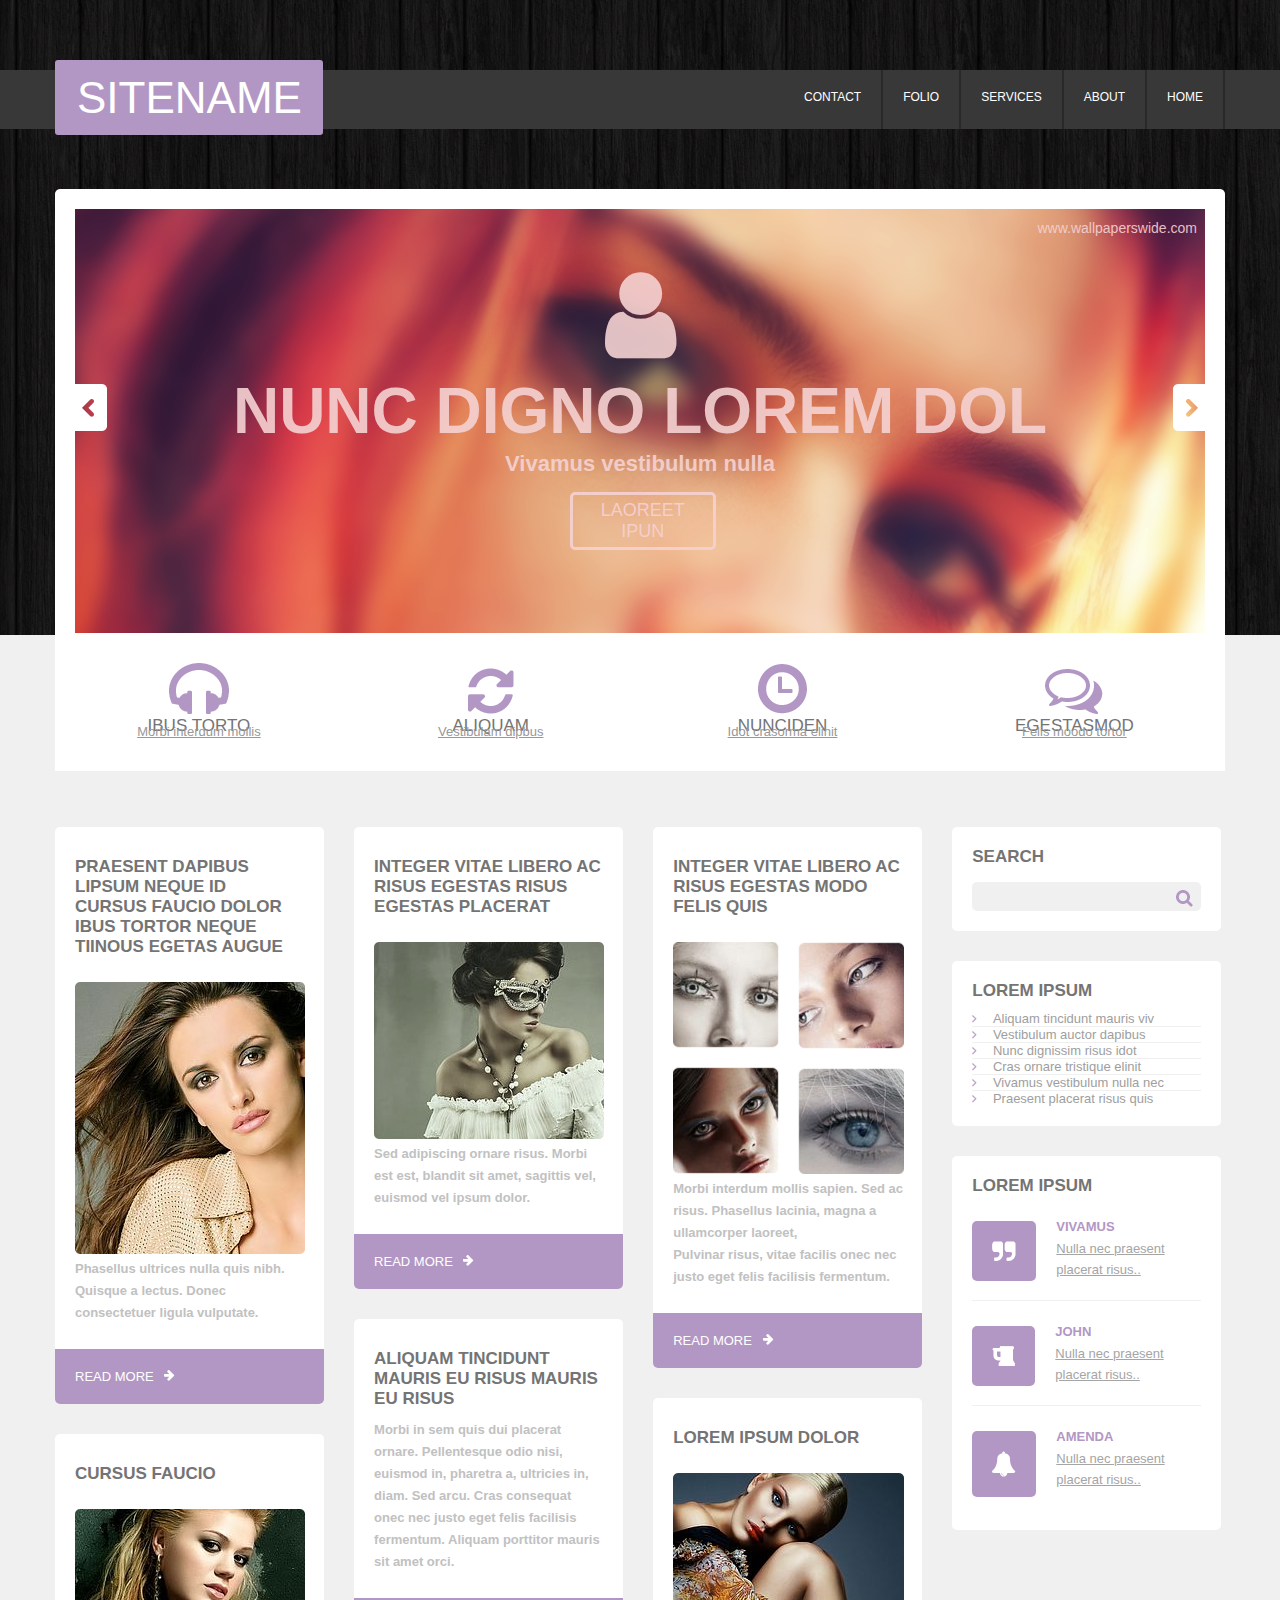
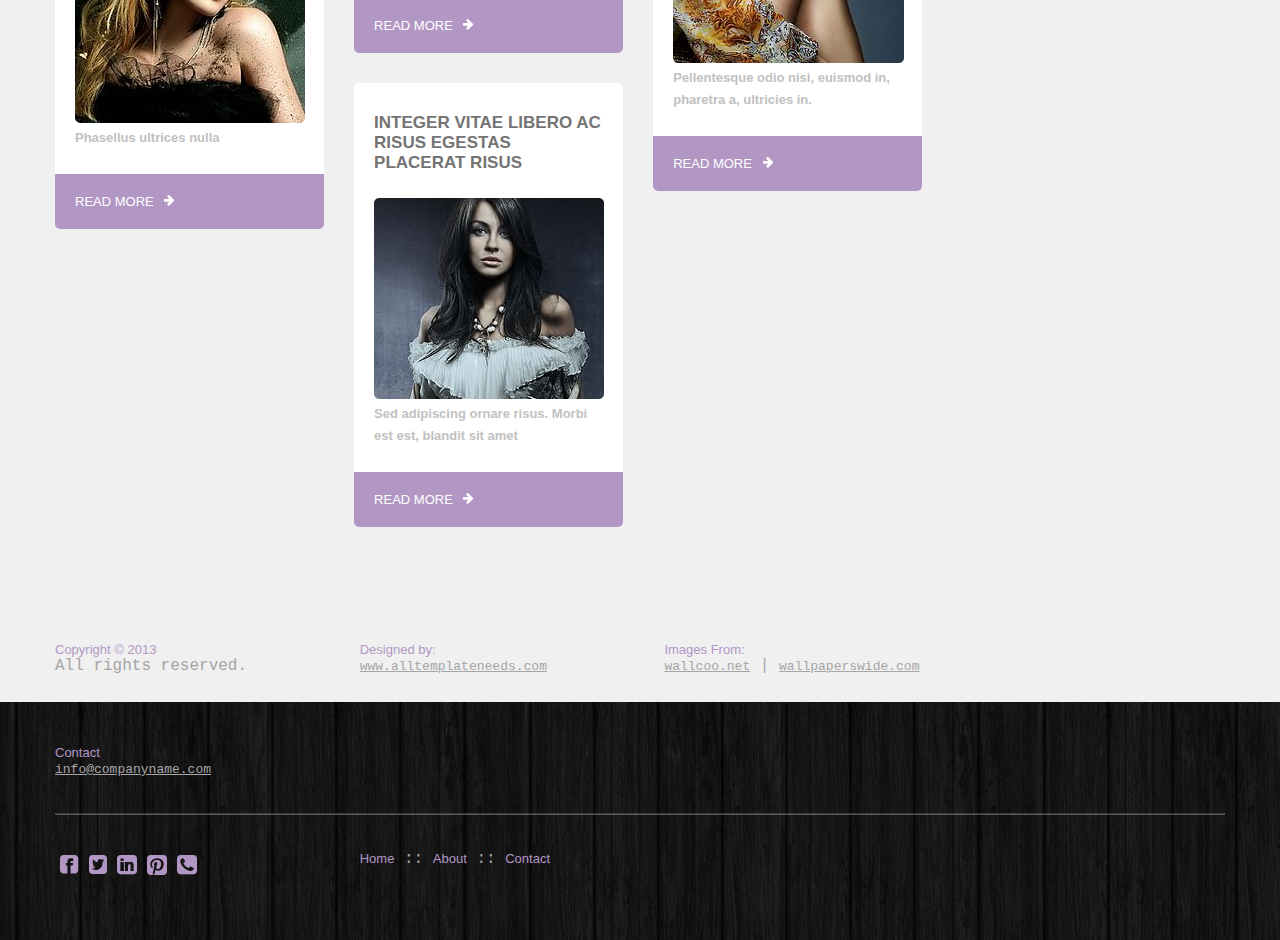
<file: index.html>
<!DOCTYPE html>
<html>
  <head>
    <link href="styles.css" rel="stylesheet" type="text/css" >
    <link href="http://allfont.ru/allfont.css?fonts=fjalla" rel="stylesheet" type="text/css" />
    <link href="http://allfont.ru/allfont.css?fonts=oxygen" rel="stylesheet" type="text/css" />
    <link href="https://maxcdn.bootstrapcdn.com/font-awesome/4.3.0/css/font-awesome.min.css" rel="stylesheet">
    <link href="http://allfont.ru/allfont.css?fonts=open-sans-bold" rel="stylesheet" type="text/css" />
    <link href="http://allfont.ru/allfont.css?fonts=open-sans" rel="stylesheet" type="text/css" />
  </head>

  <body>
    <header>
      <div class="nav-panel">
        <a href="#" class="logo">SITENAME</a>
    		<ul class="navs">      
    			<li class="nav">
    				<a href="#">HOME</a>
    			</li>
    			<li class="nav">
    				<a href="#">ABOUT</a>
    			</li>
    			<li class="nav">
    				<a href="#">SERVICES</a>
    			</li>
    			<li class="nav">
    				<a href="#">FOLIO</a>
    			</li>
    			<li class="nav">
    				<a href="#">CONTACT</a>
    			</li>
    		</ul>
      </div>
    </header>
    <div class="content">
      <div class="banner">    
        <div class="banner-link">
          <a href="#">www.wallpaperswide.com</a>
        </div>
        <div class="banner-icon"><i class="fa fa-user"></i></div>
        <div class="banner-arrows">
          <img src="images/banner_arrow_left.png" class="banner-left-arrow" alt=""/>
          <img src="images/banner_arrow_right.png" class="banner-right-arrow" alt=""/>
        </div>
        <h1>NUNC DIGNO LOREM DOL</h1>
        <h2>Vivamus vestibulum nulla </h2>
        <div class="banner-header3-frame">
          <div class="banner-header3">LAOREET IPUN</div>
        </div>
      </div>
    	<div class="submenu">
    		<div class="submenu-item">
    			<img src="images/banner1.png" class="submenu-item-img" alt="IBUS TORTO"/>
    			<div class="submenu-item-header">IBUS TORTO</div> 
    			<a href="#">Morbi interdum mollis</a>
    		</div>
    		<div class="submenu-item">
    			<img src="images/banner2.png" class="submenu-item-img" alt="ALIQUAM"/>
    			<div class="submenu-item-header">ALIQUAM</div> 
    			<a href="#">Vestibulam dipbus</a>
    		</div>
    		<div class="submenu-item">
    			<img src="images/banner3.png" class="submenu-item-img" alt="NUNCIDEN"/>
    			<div class="submenu-item-header">NUNCIDEN</div> 
    			<a href="#">Idot crasorma elinit</a>
    		</div>
    		<div class="submenu-item">
    			<img src="images/banner4.png" class="submenu-item-img" alt="EGESTASMOD"/>
    			<div class="submenu-item-header">EGESTASMOD</div> 
    			<a href="#">Felis moodo tortor</a>
    		</div>
    	</div>
    <div class="columns">
    	<div class="column">
    		<div class="post">
          <div class="post-content">
    	  		<h3>Praesent dapibus lipsum neque id cursus faucio dolor ibus tortor neque tiinous egetas augue</h3>
    	  		<img src="images/post1.png" class="column-img" alt="PRAESENT DUPIBUS LIPSUM NEQUE ..."/>
    	  		<h4>Phasellus ultrices nulla quis nibh. Quisque a lectus. Donec consectetuer ligula vulputate.</h4>
      		</div>
          <div class="readmore">READ MORE <img src="images/arrow_post.png" class="arrow-post" alt="READ MORE"/></div>
        </div>
      	<div class="post">
          <div class="post-content">
      			<h3>CURSUS FAUCIO</h3>
    	  		<img src="images/post2.png" class="column-img" alt="CURSUS FAUCIO"/>
    	  		<h4>Phasellus ultrices nulla</h4>
    			</div>
          <div class="readmore">READ MORE <img src="images/arrow_post.png" class="arrow-post" alt="READ MORE"/></div>
    		</div>
      </div>
  		<div class="column">
    			<div class="post">
            <div class="post-content">
      				<h3>INTEGER VITAE LIBERO AC RISUS EGESTAS RISUS EGESTAS PLACERAT</h3>
    	  			<img src="images/post3.png" class="column-img" alt="INTEGER VITAE LIBERO ..."/>
    	  			<h4>Sed adipiscing ornare risus. Morbi est est, blandit sit amet, sagittis vel, euismod vel ipsum dolor.</h4>
            </div>
  	  			<div class="readmore">READ MORE <img src="images/arrow_post.png" class="arrow-post" alt="READ MORE"/></div>
    			</div>
    			<div class="post">
            <div class="post-content">
      				<h3>ALIQUAM TINCIDUNT MAURIS EU RISUS MAURIS EU RISUS</h3>
    	  			<h4>Morbi in sem quis dui placerat ornare. Pellentesque odio nisi, euismod in, pharetra a, ultricies in, diam. Sed arcu. Cras consequat onec nec justo eget felis facilisis fermentum. Aliquam porttitor mauris sit amet orci. </h4>
            </div>
  	  			<div class="readmore">READ MORE <img src="images/arrow_post.png" class="arrow-post" alt="READ MORE"/></div>
    			</div>
    			<div class="post">
            <div class="post-content">
      				<h3>INTEGER VITAE LIBERO AC RISUS EGESTAS PLACERAT RISUS</h3>
    	  			<img src="images/post5.png" class="column-img" alt="INTEGER VITAE LIBERO AC RISUS EGESTAS PLACERAT RISUS"/>
    	  			<h4>Sed adipiscing ornare risus. Morbi est est, blandit sit amet</h4>
            </div>
  	  			<div class="readmore">READ MORE <img src="images/arrow_post.png" class="arrow-post" alt="READ MORE"/></div>
    			</div>
    		</div>
    		<div class="column">
    			<div class="post">
            <div class="post-content">
      				<h3>INTEGER VITAE LIBERO AC RISUS EGESTAS MODO FELIS QUIS</h3>
      				<img src="images/post6.png" class="column-img" alt="INTEGER VITAE LIBERO AC RISUS EGESTAS MODO FELIS QUIS"/>
    	  			<h4>Morbi interdum mollis sapien. Sed ac risus. Phasellus lacinia, magna a ullamcorper laoreet,
    					<br>Pulvinar risus, vitae facilis onec nec justo eget felis facilisis fermentum. </h4>
            </div>
  	  			<div class="readmore">READ MORE <img src="images/arrow_post.png" class="arrow-post" alt="READ MORE"/></div>
    			</div>
    			<div class="post">
            <div class="post-content">
      				<h3>LOREM IPSUM DOLOR</h3>
    	  			<img src="images/post7.png" class="column-img" alt="LOREM IPSUM DOLOR"/>
    	  			<h4>Pellentesque odio nisi, euismod in, pharetra a, ultricies in.</h4>
            </div>
  	  			<div class="readmore">READ MORE <img src="images/arrow_post.png" class="arrow-post" alt="READ MORE"/></div>
    			</div>
    		</div>
    		<div class="column">
    			<div class="post"> 
            <div class="post-content">  
              <h3>SEARCH</h3> 
              <label for="search"></label>
              <div class="search-input">
                	<input type="text" name="search">     
                	<img src="images/icon_search.png" class="search-img" alt="search"/>       
              </div>
            </div>
          </div>
    			<div class="post">
           <div class="post-content news">
              <h3>LOREM IPSUM</h3>
              <ul>
                  <li>
                  	<span class="news-arrow-style">
                  		<i class="fa fa-angle-right"></i>
                  	</span>
                  	Aliquam tincidunt mauris viv
                  </li>
                  <li>
                  	<span class="news-arrow-style">
                  		<i class="fa fa-angle-right"></i>
                  	</span>
                  	Vestibulum auctor dapibus
                  </li>
                  <li>
                  	<span class="news-arrow-style">
                  		<i class="fa fa-angle-right"></i>
                  	</span>
                  	Nunc dignissim risus idot
                  </li>
                  <li>
                  	<span class="news-arrow-style">
                  		<i class="fa fa-angle-right"></i>
                  	</span>
                  	Cras ornare tristique elinit
                  </li>
                  <li>
                  	<span class="news-arrow-style">
                  		<i class="fa fa-angle-right"></i>
                  	</span>
                  	Vivamus vestibulum nulla nec
                  </li>
                  <li>
                  	<span class="news-arrow-style">
                  		<i class="fa fa-angle-right"></i>
                  	</span>
                  	Praesent placerat risus quis
                  </li>
              </ul>
              </div>
    			</div>
    			<div class="post">
            <div class="post-content secondary-news">
                <h3>LOREM IPSUM</h3>
                <ul>
                  <li>
                    <img src="images/secondary_news1.png" class="secondary-news-img" alt="Vivamus"/>
                    <div class="secondary-news-text">
                      <h4>Vivamus</h4>
                        <div class="secondary-news-a">
                          <a href="#">Nulla nec praesent placerat risus..</a>
                        <div>
                    </div>
                  </li>
                  <li>
                    <img src="images/secondary_news2.png" class="secondary-news-img" alt="John"/>
                    <div class="secondary-news-text">
                      <h4>John</h4>
                      <div class="secondary-news-a">
                          <a href="#">Nulla nec praesent placerat risus..</a>
                        <div>
                    </div>
                  </li>
                  <li>
                    <img src="images/secondary_news3.png" class="secondary-news-img" alt="Amenda"/>
                    <div class="secondary-news-text">
                      <h4>Amenda</h4>
                      <div class="secondary-news-a">
                          <a href="#">Nulla nec praesent placerat risus..</a>
                        <div>
                      </div>
                  </li>
                </ul>
            </div>
    			</div>
    		</div>
    </div>
  </div>

    <footer>
      <div class="footer-content">
        <div class="footer-columns">
          <div class="column">
              <div class="footer-header">Copyright &copy 2013</div>
              All rights reserved. 
            </div>
            <div class="column">
              <div class="footer-header">Designed by: </div>
              <a href="www.alltemplateneeds.com">www.alltemplateneeds.com</a>
            </div>
            <div class="column">
              <div class="footer-header">Images From: </div>
              <a href="wallcoo.net">wallcoo.net</a> | <a href="wallpaperswide.com">wallpaperswide.com</a>
            </div>
            <div class="column">
              <div class="footer-header">Contact</div>
              <a href="mailto:info@companyname.com">info@companyname.com</a>
            </div>
          </div>
          <hr/>      
        <div class="footer-columns">
          <div class="column">
            <div class="social-link">
              <img src="images/icon_facebook.png" alt="facebook"/>
            </div>
            <div class="social-link">
              <img src="images/icon_twitter.png" alt="twitter"/>
            </div>
            <div class="social-link">
              <img src="images/icon_linkedin.png" alt="linkedin"/>
            </div>
            <div class="social-link">
              <img src="images/icon_pinterest.png" alt="pinterest"/>
            </div>
            <div class="social-link">
              <img src="images/icon_phone.png" alt="phone"/>
            </div>
          </div>
          <div class="column">
            <div class="footer-menu">
              <div class="footer-menu-item">
                <a href="#">Home</a>
              </div>
              <div class="footer-menu-item">
                <a href="#">About</a>
              </div>
              <div class="footer-menu-item">
                <a href="#">Contact</a>
              </div>
            </div>
          </div>
        </div>
      </div>
    </footer>
  </body>
</html>
</file>
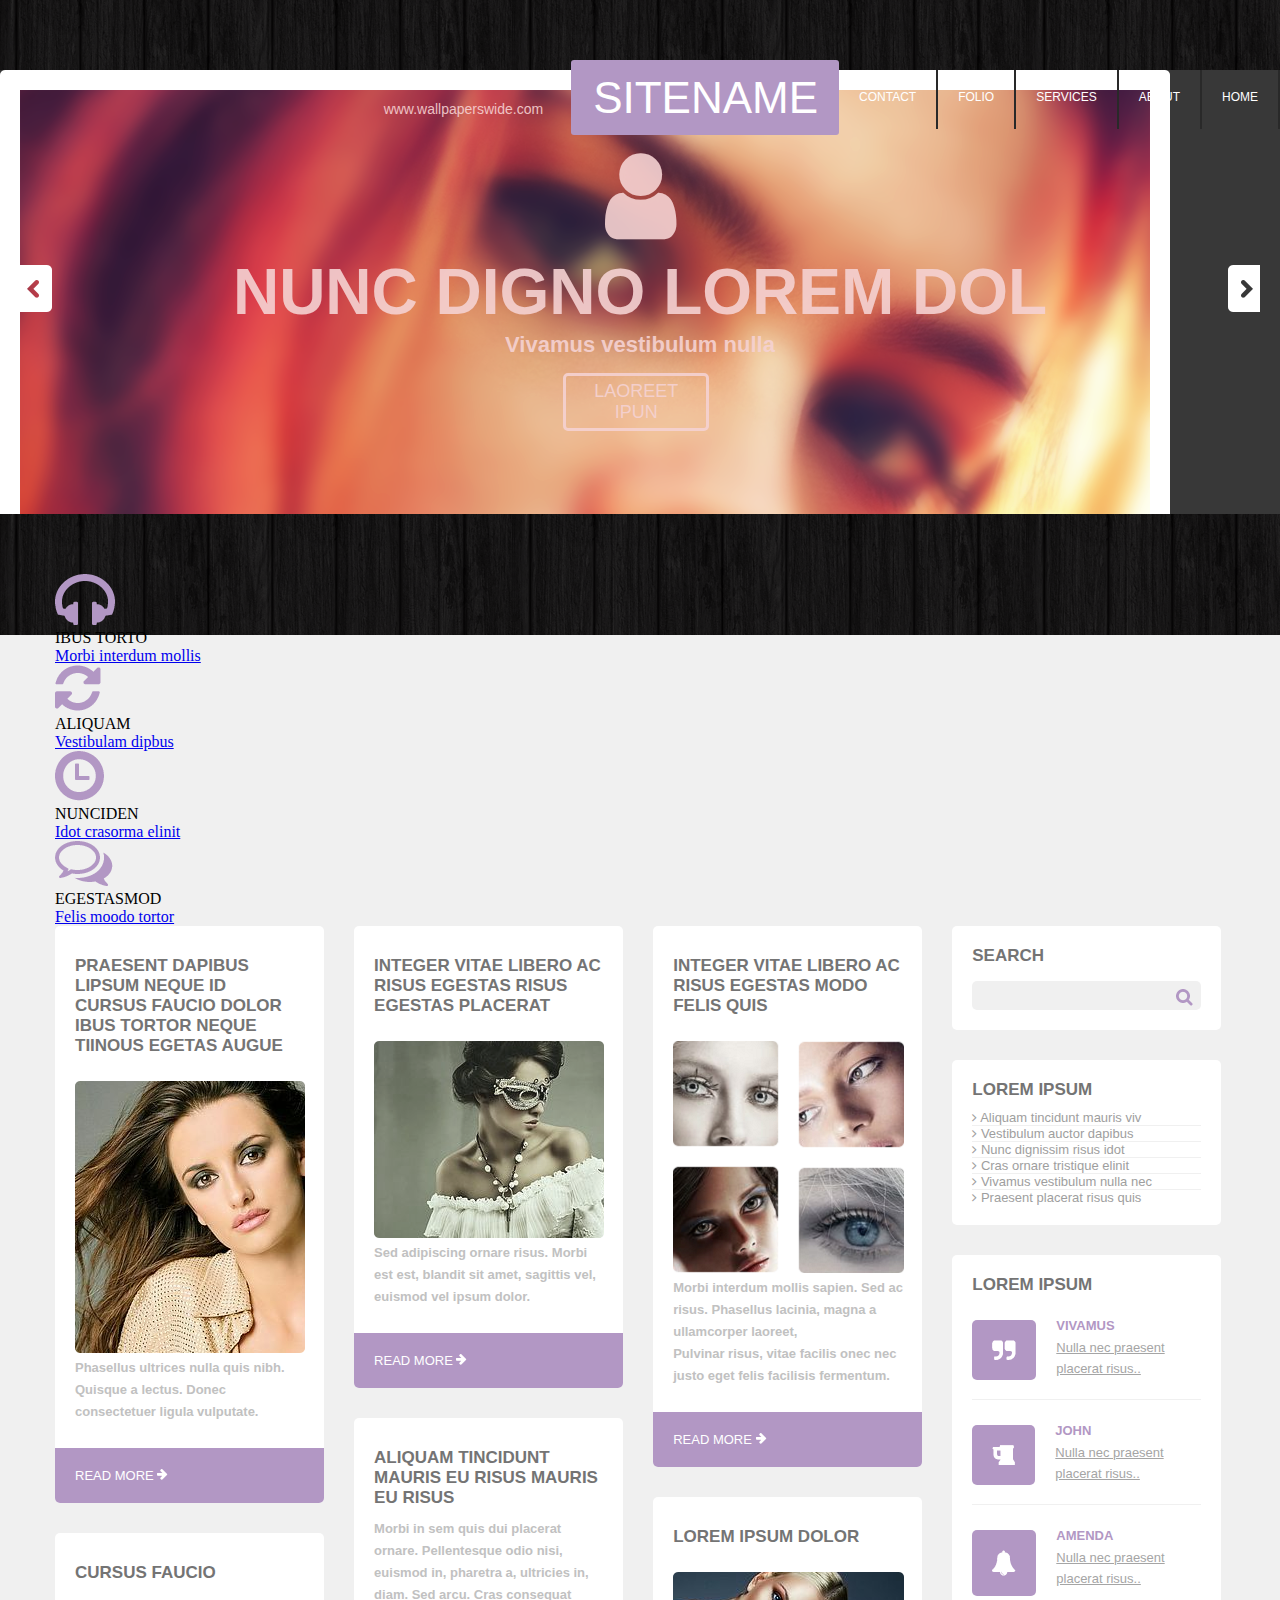
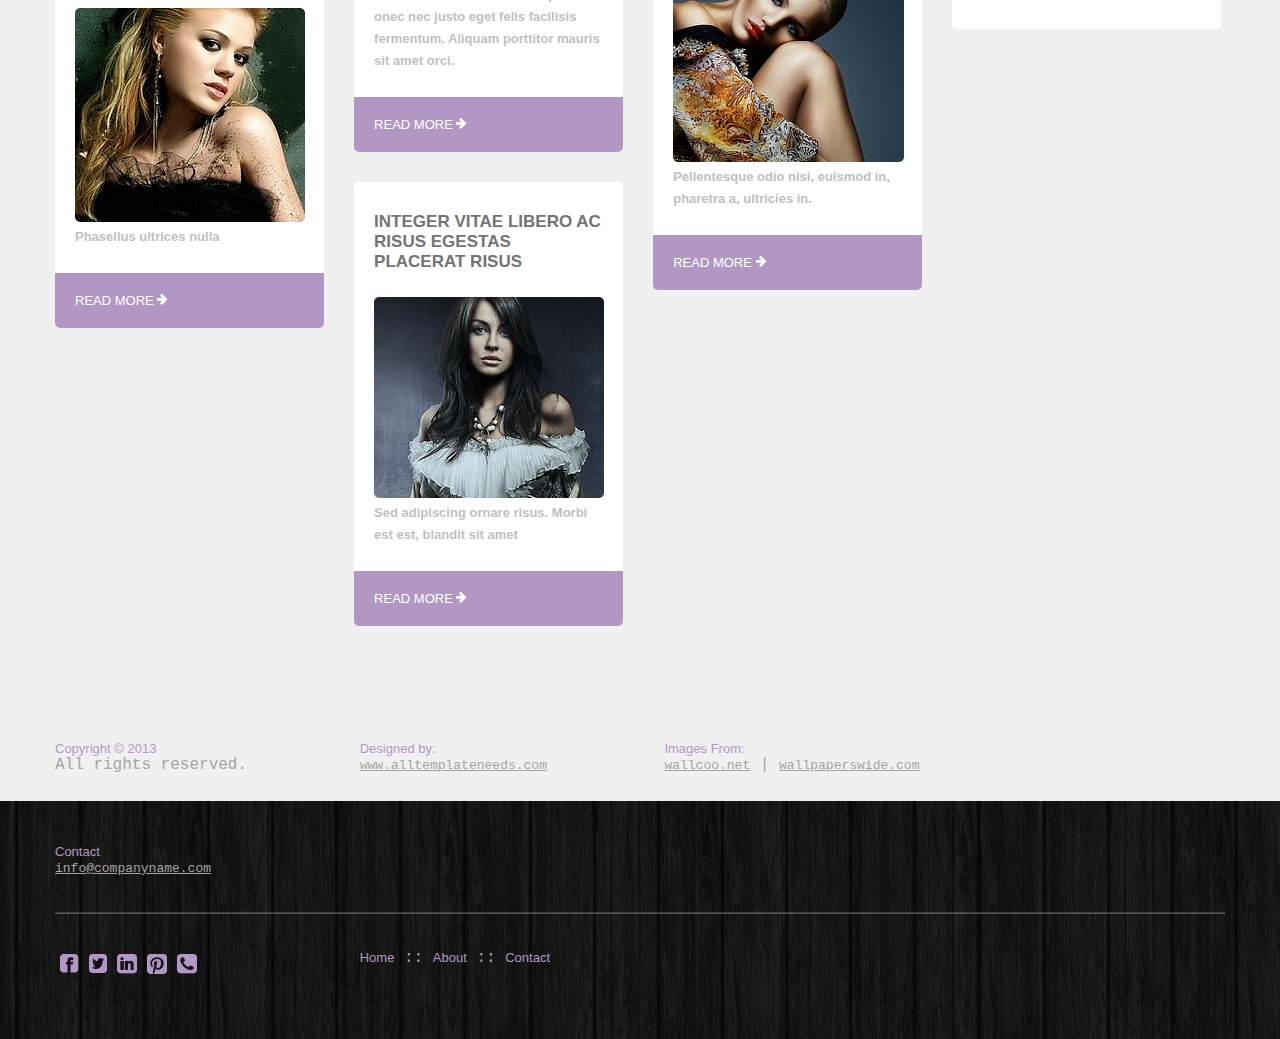
<file: website.html>
<!DOCTYPE html>
<html>
<head>
  <link href="styles.css" rel="stylesheet" type="text/css" >
  <link href="http://allfont.ru/allfont.css?fonts=fjalla" rel="stylesheet" type="text/css" />
  <link href="http://allfont.ru/allfont.css?fonts=oxygen" rel="stylesheet" type="text/css" />
  <link href="https://maxcdn.bootstrapcdn.com/font-awesome/4.3.0/css/font-awesome.min.css" rel="stylesheet">
  <link href="http://allfont.ru/allfont.css?fonts=open-sans-bold" rel="stylesheet" type="text/css" />
  <link href="http://allfont.ru/allfont.css?fonts=open-sans" rel="stylesheet" type="text/css" />
</head>

<body>
  <header>
    <div class="empty"></div>
    <div class="nav-bar"></div>	
		<ul class="navs">
      <div class="logo">
        <a href="#">SITENAME</a>
      </div>
			<li class="nav">
				<a href="#">HOME</a>
			</li>
			<li class="nav">
				<a href="#">ABOUT</a>
			</li>
			<li class="nav">
				<a href="#">SERVICES</a>
			</li>
			<li class="nav">
				<a href="#">FOLIO</a>
			</li>
			<li class="nav">
				<a href="#">CONTACT</a>
			</li>
		</ul>
  		<div class="banner">		
  			<div class="banner-link">
          <a href="#">www.wallpaperswide.com</a>
        </div>
  			<div class="banner-icon"><i class="fa fa-user"></i></div>
  			<div class="banner-arrows">
  				<img src="images/banner_arrow_left.png" class="banner-left-arrow" alt="">
  				<img src="images/banner_arrow_right.png" class="banner-right-arrow" alt="">
  			</div>
  			<h1>NUNC DIGNO LOREM DOL</h1>
  			<h2>Vivamus vestibulum nulla </h2>
  			<div class="banner-header3-frame">
  				<div class="banner-header3">LAOREET IPUN</div>
  			</div>
      </div>
  </header>
  <div class="content">
  	<div class="central-menu">
  		<div class="menu-item">
  			<img src="images/banner1.png" class="menu-item-img" alt="IBUS TORTO">
  			<div class="header-menu-item">IBUS TORTO</div> 
  			<a href="#">Morbi interdum mollis</a>
  		</div>
  		<div class="menu-item">
  			<img src="images/banner2.png" class="menu-item-img" alt="ALIQUAM">
  			<div class="header-menu-item">ALIQUAM</div> 
  			<a href="#">Vestibulam dipbus</a>
  		</div>
  		<div class="menu-item">
  			<img src="images/banner3.png" class="menu-item-img" alt="NUNCIDEN">
  			<div class="header-menu-item">NUNCIDEN</div> 
  			<a href="#">Idot crasorma elinit</a>
  		</div>
  		<div class="menu-item">
  			<img src="images/banner4.png" class="menu-item-img" alt="EGESTASMOD">
  			<div class="header-menu-item">EGESTASMOD</div> 
  			<a href="#">Felis moodo tortor</a>
  		</div>
  	</div>
  <div class="columns">
  	<div class="column">
  		<div class="post">
        <div class="post-content">
  	  		<h3>Praesent dapibus lipsum neque id cursus faucio dolor ibus tortor neque tiinous egetas augue</h3>
  	  		<img src="images/post1.png" class="column-img" alt="PRAESENT DUPIBUS LIPSUM NEQUE ...">
  	  		<h4>Phasellus ultrices nulla quis nibh. Quisque a lectus. Donec consectetuer ligula vulputate.</h4>
    		</div>
        <div class="readmore">READ MORE <img src="images/arrow_post.png" class="arrow_post" alt="READ MORE"></div>
      </div>
    	<div class="post">
        <div class="post-content">
    			<h3>CURSUS FAUCIO</h3>
  	  		<img src="images/post2.png" class="column-img" alt="CURSUS FAUCIO">
  	  		<h4>Phasellus ultrices nulla</h4>
  			</div>
        <div class="readmore">READ MORE <img src="images/arrow_post.png" class="arrow_post" alt="READ MORE"></div>
  		</div>
    </div>
		<div class="column">
  			<div class="post">
          <div class="post-content">
    				<h3>INTEGER VITAE LIBERO AC RISUS EGESTAS RISUS EGESTAS PLACERAT</h3>
  	  			<img src="images/post3.png" class="column-img" alt="INTEGER VITAE LIBERO ...">
  	  			<h4>Sed adipiscing ornare risus. Morbi est est, blandit sit amet, sagittis vel, euismod vel ipsum dolor.</h4>
          </div>
	  			<div class="readmore">READ MORE <img src="images/arrow_post.png" class="arrow_post" alt="READ MORE"></div>
  			</div>
  			<div class="post">
          <div class="post-content">
    				<h3>ALIQUAM TINCIDUNT MAURIS EU RISUS MAURIS EU RISUS</h3>
  	  			<h4>Morbi in sem quis dui placerat ornare. Pellentesque odio nisi, euismod in, pharetra a, ultricies in, diam. Sed arcu. Cras consequat onec nec justo eget felis facilisis fermentum. Aliquam porttitor mauris sit amet orci. </h4>
          </div>
	  			<div class="readmore">READ MORE <img src="images/arrow_post.png" class="arrow_post" alt="READ MORE"></div>
  			</div>
  			<div class="post">
          <div class="post-content">
    				<h3>INTEGER VITAE LIBERO AC RISUS EGESTAS PLACERAT RISUS</h3>
  	  			<img src="images/post5.png" class="column-img" alt="INTEGER VITAE LIBERO AC RISUS EGESTAS PLACERAT RISUS">
  	  			<h4>Sed adipiscing ornare risus. Morbi est est, blandit sit amet</h4>
          </div>
	  			<div class="readmore">READ MORE <img src="images/arrow_post.png" class="arrow_post" alt="READ MORE"></div>
  			</div>
  		</div>
  		<div class="column">
  			<div class="post">
          <div class="post-content">
    				<h3>INTEGER VITAE LIBERO AC RISUS EGESTAS MODO FELIS QUIS</h3>
    				<img src="images/post6.png" class="column-img" alt="INTEGER VITAE LIBERO AC RISUS EGESTAS MODO FELIS QUIS">
  	  			<h4>Morbi interdum mollis sapien. Sed ac risus. Phasellus lacinia, magna a ullamcorper laoreet,
  					<br>Pulvinar risus, vitae facilis onec nec justo eget felis facilisis fermentum. </h4>
          </div>
	  			<div class="readmore">READ MORE <img src="images/arrow_post.png" class="arrow_post" alt="READ MORE"></div>
  			</div>
  			<div class="post">
          <div class="post-content">
    				<h3>LOREM IPSUM DOLOR</h3>
  	  			<img src="images/post7.png" class="column-img" alt="LOREM IPSUM DOLOR">
  	  			<h4>Pellentesque odio nisi, euismod in, pharetra a, ultricies in.</h4>
          </div>
	  			<div class="readmore">READ MORE <img src="images/arrow_post.png" class="arrow_post" alt="READ MORE"></div>
  			</div>
  		</div>
  		<div class="column">
  			<div class="post"> 
          <div class="post-content">  
            <h3>SEARCH</h3> 
            <label for="search"></label>
            <div class="search-input">
              	<input type="text" name="search">     
              	<img src="images/icon_search.png" class="search-img" alt="search">       
            </div>
          </div>
        </div>
  			<div class="post">
         <div class="post-content news">
            <h3>LOREM IPSUM</h3>
            <ul>
                <li>
                	<span class="arrow-style">
                		<i class="fa fa-angle-right"></i>
                	</span>
                	Aliquam tincidunt mauris viv
                </li>
                <li>
                	<span class="arrow-style">
                		<i class="fa fa-angle-right"></i>
                	</span>
                	Vestibulum auctor dapibus
                </li>
                <li>
                	<span class="arrow-style">
                		<i class="fa fa-angle-right"></i>
                	</span>
                	Nunc dignissim risus idot
                </li>
                <li>
                	<span class="arrow-style">
                		<i class="fa fa-angle-right"></i>
                	</span>
                	Cras ornare tristique elinit
                </li>
                <li>
                	<span class="arrow-style">
                		<i class="fa fa-angle-right"></i>
                	</span>
                	Vivamus vestibulum nulla nec
                </li>
                <li>
                	<span class="arrow-style">
                		<i class="fa fa-angle-right"></i>
                	</span>
                	Praesent placerat risus quis
                </li>
            </ul>
            </div>
  			</div>
  			<div class="post">
          <div class="post-content secondary-news">
              <h3>LOREM IPSUM</h3>
              <ul>
                <li>
                  <img src="images/secondary_news1.png" class="secondary-news-img" alt="Vivamus">
                  <div class="secondary-news-text">
                    <h4>Vivamus</h4>
                      <div class="secondary-news-a">
                        <a href="#">Nulla nec praesent placerat risus..</a>
                      <div>
                  </div>
                </li>
                <li>
                  <img src="images/secondary_news2.png" class="secondary-news-img" alt="John">
                  <div class="secondary-news-text">
                    <h4>John</h4>
                    <div class="secondary-news-a">
                        <a href="#">Nulla nec praesent placerat risus..</a>
                      <div>
                  </div>
                </li>
                <li>
                  <img src="images/secondary_news3.png" class="secondary-news-img" alt="Amenda">
                  <div class="secondary-news-text">
                    <h4>Amenda</h4>
                    <div class="secondary-news-a">
                        <a href="#">Nulla nec praesent placerat risus..</a>
                      <div>
                    </div>
                </li>
              </ul>
          </div>
  			</div>
  		</div>
  </div>
</div>

  <footer>
    <div class="footer-content">
      <div class="footer-columns">
        <div class="column footer-column">
            <div class="footer-header">Copyright &copy 2013</div>
            All rights reserved. 
          </div>
          <div class="column footer-column">
            <div class="footer-header">Designed by: </div>
            <a href="www.alltemplateneeds.com">www.alltemplateneeds.com</a>
          </div>
          <div class="column footer-column">
            <div class="footer-header">Images From: </div>
            <a href="wallcoo.net">wallcoo.net</a> | <a href="wallpaperswide.com">wallpaperswide.com</a>
          </div>
          <div class="column footer-column">
            <div class="footer-header">Contact</div>
            <a href="mailto:info@companyname.com">info@companyname.com</a>
          </div>
        </div>
        <hr/>      
      <div class="footer-columns">
        <div class="column footer-column">
          <div class="social-links">
            <div class="social-link">
              <img src="images/icon_facebook.png"/>
            </div>
            <div class="social-link">
              <img src="images/icon_twitter.png"/>
            </div>
            <div class="social-link">
              <img src="images/icon_linkedin.png"/>
            </div>
            <div class="social-link">
              <img src="images/icon_pinterest.png"/>
            </div>
            <div class="social-link">
              <img src="images/icon_phone.png"/>
            </div>
          </div>
        </div>
        <div class="column footer-column">
          <div class="footer-menu">
            <div class="footer-menu-item">
               <a href="#">Home</a>
            </div>
            <div class="footer-menu-item">
               <a href="#">About</a>
            </div>
            <div class="footer-menu-item">
               <a href="#">Contact</a>
            </div>
          </div>
        </div>
      </div></div>
  </footer>
</body>
</html>
</file>
<file: styles.css>
* {
    margin: 0;
    padding: 0;

    outline: 0;
}

ul {
    list-style: none;
}

body {
       background: url(images/background_header.png) left top repeat-x, url(images/background_footer.png) left bottom repeat-x, #f0f0f0 left top repeat;
}

header:before{
    margin-top: 70px;
}

header {
    font-family: 'FjallaOne', Verdana, arial;

    margin: 70px 0 60px;

    background: #383838;
}

header a {
    text-decoration: none;

    color: #fff;
}

.nav a{
    padding: 20px 20px 25px;
}

.logo {
    font-size: 44px;

    float: left;

    margin: -10px 0;
    padding: 13px 21px 12px 22px;

    text-align: center;

    border-radius: 3px;
    background: #b297c4;
}

.nav-panel {
    width: 1170px;

    display: table;

    margin: 0 auto;
}

.navs {
    font-size: 12px;

    float: right;

    color: #fff;
}

.nav:hover {
    background: #2a2a2a;
}

.nav {
    display: inline-block;
    float: right;

    padding: 20px 0px 25px;

    text-align: center;

    border-right: 2px solid #292929;
}

.nav a:hover {
    color: #b297c4;
}

.content {
    width: 1170px;
    margin: 0 auto;
}

span.nav {
    width: 100px;
}

.banner {
    text-align: center;
    font-family: 'FjallaOne', Verdana, arial;

    color: #f5d2d2;
    background: url(images/banner.png);
    background-repeat: no-repeat;
}

.banner h1 {
    font-family: 'FjallaOne', Verdana, arial;
    font-size: 64px;

    margin: -10px 53px 0;

    opacity: .9;
}

.banner a {
    font-size: 14px;

    float: right;

    margin-top: 31px;
    margin-right: 28px;

    text-decoration: none;

    opacity: .9;
    color: #f5d2d2;
}

.banner a:hover {
    color: #b297c4;
}

.banner-icon {
    font-size: 100px;

    pointer-events: none;

    opacity: .9;
}

.banner-arrows {
    padding-top: 10px;
}

.banner-left-arrow {
    float: left;

    padding-left: 20px;

    cursor: pointer;
}

.banner-right-arrow {
    float: right;

    padding-right: 20px;

    cursor: pointer;
}

.banner-link {
    height: 70px;
}

.banner h2 {
    font-size: 22px;

    margin-top: 3px;
    margin-bottom: 15px;

    opacity: .9;
}

.banner-header3 {
    font-size: 18px;

    width: 114px;
    padding: 5px 13px;

    opacity: .9;
    border: 3px solid #f5d2d2;
    border-radius: 5px;
}

.banner-header3-frame {
    margin-left: 44%;
    padding-bottom: 83px;
}

.submenu {
    margin-bottom: 56px;
    padding: 30px 0 30px;

    background-color: #fff;
}

.submenu-item {
    font-family: 'Oxygen', Tahoma, arial;
    font-size: 17px;
    text-align: center;

    display: inline-block;

    width: 24.6%;

    color: #747474;
    /*box-shadow: 5px 0px 5px #c1c1c1;*/
}

.submenu-item a {
    font-family: 'Oxygen', Tahoma, arial;
    font-size: 13px;

    color: #979797;
}

.submenu-item-img {
    cursor: pointer;
}

.submenu-item-header {
    margin: -3px 0px -15px;
}

.columns {
    width: 1170px;
    margin-right: 30px;
}

.column {
    display: inline-block;

    width: 23%;
    margin-right: 26px;

    vertical-align: top;
}

.column:last-child {
    margin-right: 0;
}

.column h3 {
    font-family: 'FjallaOne', Verdana, arial;
    font-size: 17px;

    width: 99%;
    padding: 10px 0 10px;

    text-transform: uppercase;

    color: #747474;
}

.column:last-child h3 {
    padding-top: 0;
}

.column h4 {
    font-family: 'Oxygen', Tahoma, arial;
    font-size: 13px;
    line-height: 22px;

    width: 230px;

    color: #c1c1c1;
}

.column-img {
    padding-top: 15px;
}

.readmore {
    font-family: 'FjallaOne', Verdana, arial;
    font-size: 13px;

    margin-top: 5px;
    padding: 20px;

    cursor: pointer;

    color: #fff;
    border-bottom-right-radius: 5px;
    border-bottom-left-radius: 5px;
    background: #b297c4;
}

.arrow-post {
    padding-left: 7px;
}

.post {
    margin-bottom: 30px;

    border-radius: 5px;
    background: white;
}

.post-content {
    padding: 20px;
}

.search-input {
    margin-top: 5px;

    border-radius: 5px;
    background: #f0f0f0;
}

.search-input input {
    width: 82%;
    margin: 7px;

    border: medium none;
    border-radius: 5px;
    background: #f0f0f0 none repeat scroll 0 0;
}

.search-img {
    float: right;

    padding: 8px 8px 8px 0;

    cursor: pointer;
}

.news-arrow-style {
    padding-right: 12px;

    color: #b297c4;
}

.news li {
    font-family: 'Oxygen', Tahoma, arial;
    font-size: 13px;

    color: #9e9e9e;
    border-bottom: 1px solid #f0f0f0;
}

.news li:last-child {
    border: none;
}

.secondary-news a {
    color: #a5a5a5;
}

.secondary-news-a {
    line-height: 21px;
}

.secondary-news h3 {
    padding-bottom: 0;
}

.secondary-news h4 {
    font-family: 'FjallaOne', Verdana, arial;
    font-size: 13px;

    text-transform: uppercase;

    color: #b297c4;
}

.secondary-news-img {
    float: left;

    margin-top: 5px;
    margin-right: 20px;
    padding: 20px;

    border-radius: 5px;
    background: #b297c4;
}

.secondary-news li {
    font-family: 'Oxygen', Tahoma, arial;
    font-size: 13px;

    margin-top: 20px;
    padding-bottom: 20px;

    border-bottom: 1px solid #f0f0f0;
}

.secondary-news li:last-child {
    border: none;
}

footer {
    font-family: 'Open Sans', Courier, arial;

    color: #a5a5a5;
    /*background: url(images/background_footer.png) ;*/
}

footer a {
    font-family: 'Open Sans', Courier, arial;
    font-size: 13px;

    color: #a5a5a5;
}

.footer-content {
    width: 1170px;
    margin: 50px auto 0;
    padding-bottom: 20px;
}

footer .column {
    padding: 35px 0 35px;
}

hr
{

    opacity: 0.3;
}

.footer-header {
    font-family: 'Open Sans Bold', Courier bold, arial;
    font-size: 13px;

    color: #b297c4;
}

.social-link {
    display: inline-block;
    float: left;

    padding: 5px;

    cursor: pointer;
    text-align: center;

    border-radius: 3px;
}

.footer-menu-item {
    display: inline-block;
}

.footer-menu-item:after {
    content: ' :: ';
}


.footer-menu-item:last-child:after {
    content: '';
}

.footer-menu-item a {
    font-family: 'Open Sans Bold', Courier bold, arial;
    font-size: 13px;

    text-decoration: none;

    color: #b297c4;
}
</file>
